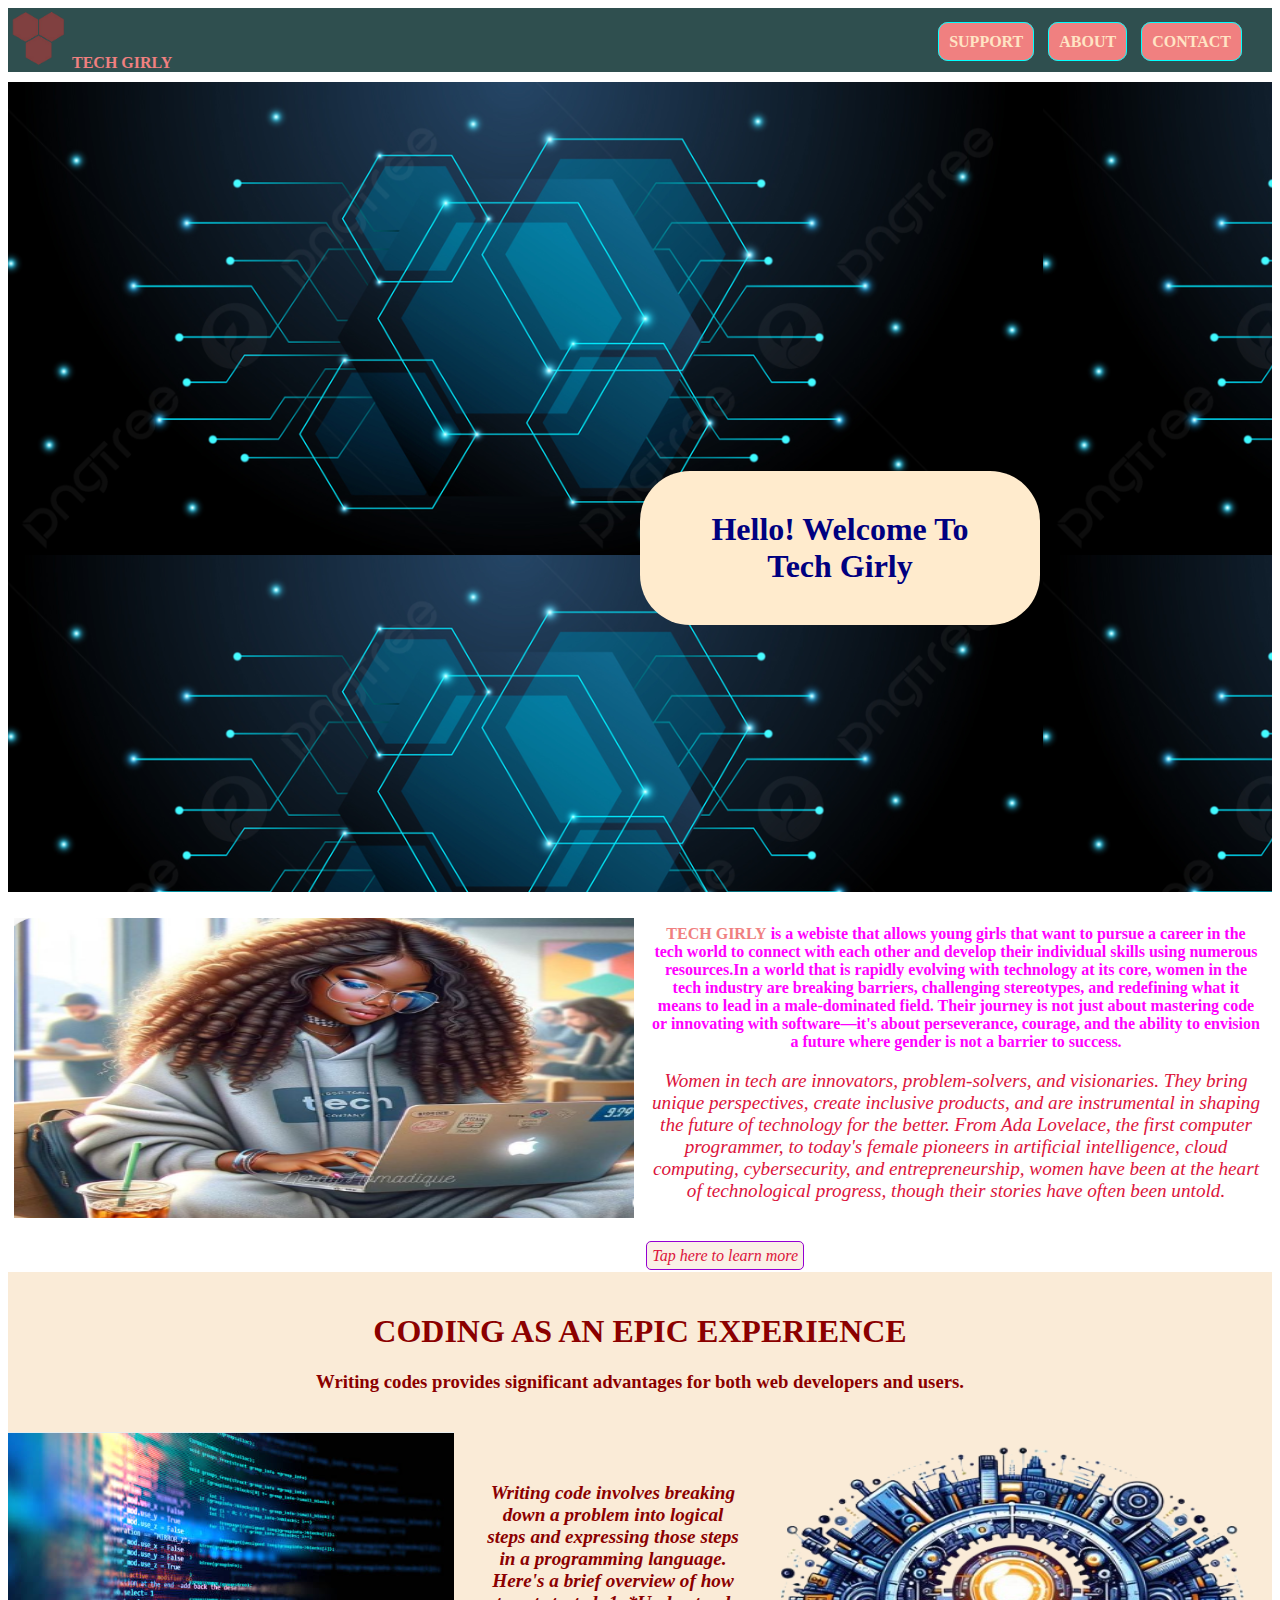
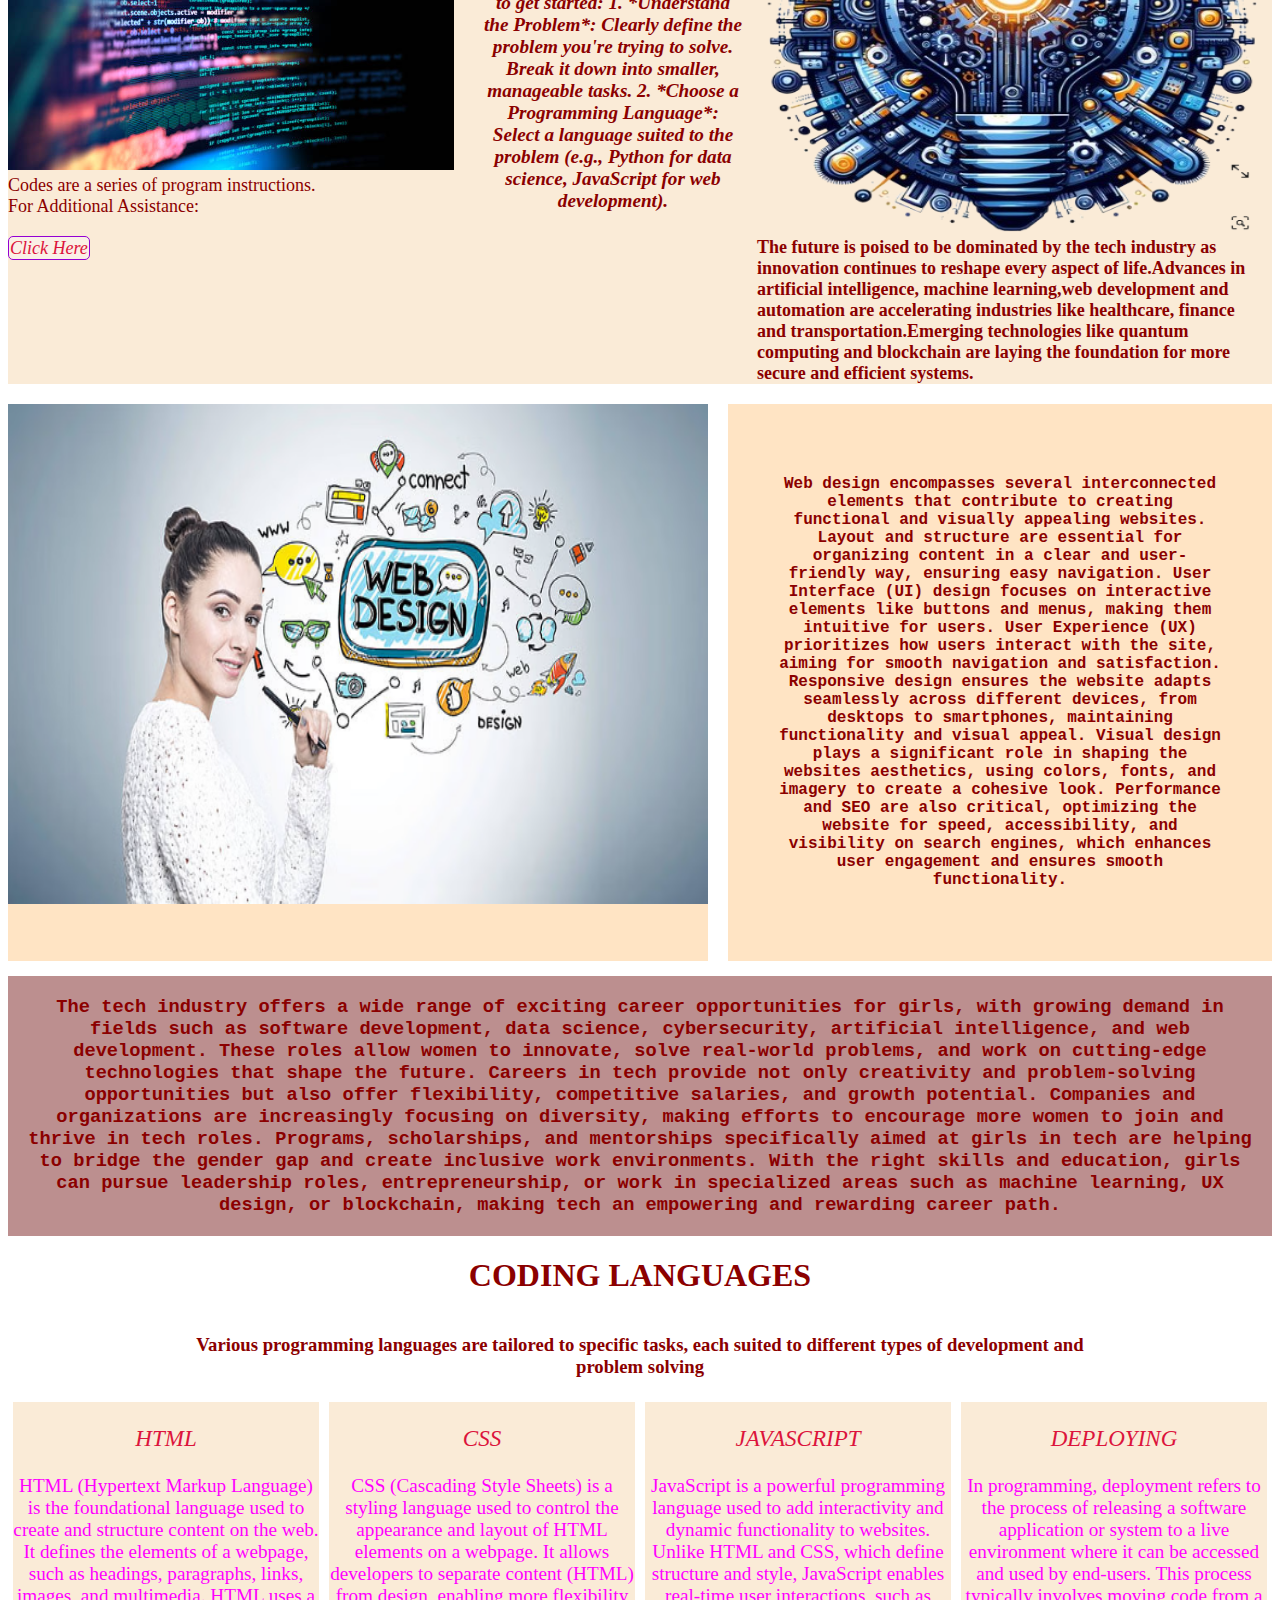
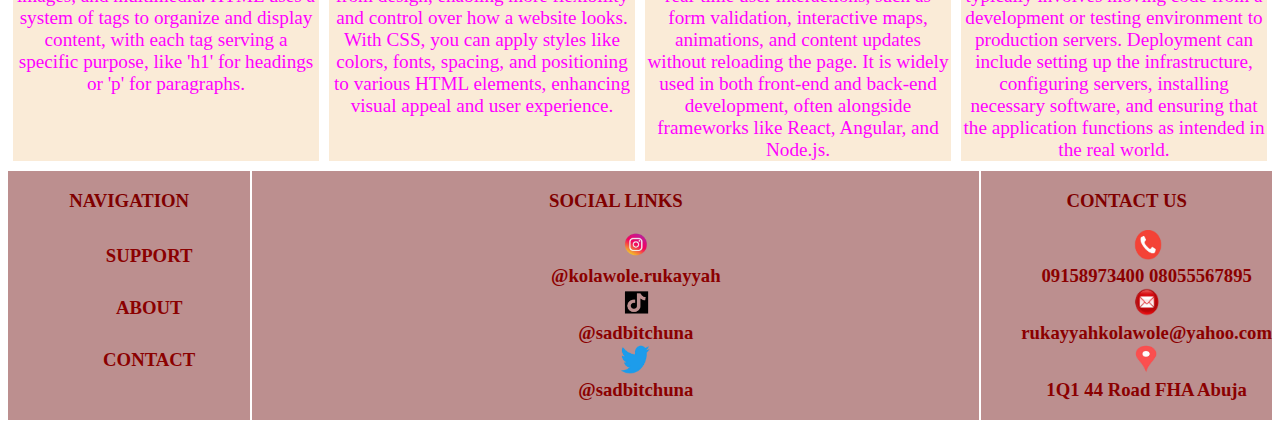
<file: index.html>
<!DOCTYPE html>
<html lang="en">

<head>
  <meta charset="UTF-8">
  <meta name="viewport" content="width=device-width, initial-scale=1.0">
  <title>Index Page</title>
  <link rel="stylesheet" href="Firstweb.css">
</head>

<body>
  <header>
    <nav>
      <a href="/"><img class="Logo" src="/IMAGE/LOGO-removebg-preview (1).png" alt=""></a>
      <a style="text-decoration: none;" href="/"><strong class="sitename">TECH GIRLY</strong></a>
      <div class="NavBar">
        <a href="./support.html" class="Nav">SUPPORT</a>
        <a href="./About.html" class="Nav">ABOUT</a>
        <a href="./contact.html" class="Nav">CONTACT</a>

      </div>
    </nav>
  </header>

  <section id="section1">
    <div id="section1Div">
      <h1>Hello! Welcome To Tech Girly</h1>

    </div>
  </section>

  <section id="Flexbox1">
    <div class="content">
      <p><img src="./IMAGE/pic1.png" alt="" height="300px" width="100%"></p>
    </div>

    <div class="content">
      <h4 class="contentT"><strong class="sitename">TECH GIRLY</strong> is a webiste
        that allows young girls that want to
        pursue a
        career in the tech world to connect
        with each other and develop their individual skills using numerous resources.In a world that is rapidly
        evolving with technology at its core, women in the tech industry are breaking barriers,
        challenging stereotypes, and redefining what it means to lead in a male-dominated field. Their journey
        is not just about
        mastering code or innovating with software—it's about perseverance, courage, and the ability to envision
        a future where
        gender is not a barrier to success.
        <p>Women in tech are innovators, problem-solvers, and visionaries. They bring unique perspectives, create
          inclusive
          products, and are instrumental in shaping the future of technology for the better. From Ada Lovelace,
          the first computer
          programmer, to today's female pioneers in artificial intelligence, cloud computing, cybersecurity, and
          entrepreneurship,
          women have been at the heart of technological progress, though their stories have often been untold.</p>
      </h4>
      <a href="./About.html">Tap here to learn more</a>
    </div>
  </section>

  <!-- <section>
    <h1 style="background-color:antiquewhite;" class="contenttopic">CODING AS AN EPIC EXPERIENCE</h1>
  </section>
  <section id="Gridbox3">
    <div class="contentsubtopic"></div>
    <div class="contentsubtopic">
      <h3 style="background-color: antiquewhite;" class="contenttopic"> Writing codes provides significant advantages
        for both web developers and users.</h3>
    </div>
    <div class="contentsubtopic"></div>
  </section> -->

  <div style="background-color:antiquewhite; padding: 20px;">
    <h1 class="contenttopic">CODING AS AN EPIC EXPERIENCE</h1>
    <h3 class="contenttopic"> Writing codes provides significant advantages
      for both web developers and users.</h3>
  </div>


  <section id="Gridbox1">

    <div class="contentG"> <img src="./IMAGE/pic3.png" alt="" ;>
      Codes are a series of program instructions. <br> For Additional Assistance: <br><br>
      <a class="contentA" href="./support.html"> Click Here </a>
    </div>
    <div class="contentW">Writing code
      involves breaking down a problem into logical steps and expressing those
      steps in a
      programming language.
      Here's a brief overview of how to get started:

      1. *Understand the Problem*: Clearly define the problem you're trying to solve. Break it down into smaller,
      manageable
      tasks.

      2. *Choose a Programming Language*: Select a language suited to the problem (e.g., Python for data science,
      JavaScript
      for web development).


    </div>
    <div class="contentG">
      <img width="500px" height="400px" src="./IMAGE/pic5-removebg-preview.png" alt="">
      <b>The future
        is poised to be dominated by the tech industry as innovation continues to reshape every aspect of life.Advances
        in artificial intelligence, machine learning,web development and automation are accelerating industries like
        healthcare, finance and transportation.Emerging technologies like quantum computing and blockchain are laying
        the foundation for more secure and efficient systems.</b>
    </div>

  </section>

  <section id="Gridbox2">
    <div class="contentG2">
      <img width="700px" height="500px" src="./IMAGE/pic4.png" alt="">
    </div>

    <div class="contentG2">
      <h4>Web design encompasses several interconnected
        elements that contribute to creating functional and visually
        appealing
        websites. Layout and structure are essential for organizing content in a clear and user-friendly way, ensuring
        easy
        navigation. User Interface (UI) design focuses on interactive elements like buttons and menus, making them
        intuitive for
        users.

        User Experience (UX) prioritizes how users interact with the site, aiming for smooth navigation and
        satisfaction.
        Responsive design ensures the website adapts seamlessly across different devices, from desktops to smartphones,
        maintaining functionality and visual appeal.

        Visual design plays a significant role in shaping the websites aesthetics, using colors, fonts, and imagery to
        create a
        cohesive look. Performance and SEO are also critical, optimizing the website for speed, accessibility, and
        visibility on
        search engines, which enhances user engagement and ensures smooth functionality.</h4>
    </div>
  </section>

  <section>
    <h3 class="contentWO">
      The tech industry offers a wide range of exciting career opportunities for girls, with growing demand in fields
      such as
      software development, data science, cybersecurity, artificial intelligence, and web development. These roles allow
      women
      to innovate, solve real-world problems, and work on cutting-edge technologies that shape the future.

      Careers in tech provide not only creativity and problem-solving opportunities but also offer flexibility,
      competitive
      salaries, and growth potential. Companies and organizations are increasingly focusing on diversity, making efforts
      to
      encourage more women to join and thrive in tech roles. Programs, scholarships, and mentorships specifically aimed
      at
      girls in tech are helping to bridge the gender gap and create inclusive work environments.

      With the right skills and education, girls can pursue leadership roles, entrepreneurship, or work in specialized
      areas
      such as machine learning, UX design, or blockchain, making tech an empowering and rewarding career path.
    </h3>
  </section>

  <section>
    <h1 class="contenttopic">CODING LANGUAGES</h1>
  </section>
  <section id="Gridbox3">
    <div class="contentsubtopic"></div>
    <div class="contentsubtopic">
      <h3 class="contenttopic">Various programming languages are tailored to specific tasks, each suited to different
        types of development
        and
        problem solving</h3>
    </div>
    <div class="contentsubtopic"></div>
  </section>

  <section id="Flexbox2">
    <div class="contentT1">
      <p>HTML</p>HTML (Hypertext Markup Language) is the foundational language used to create and structure content on
      the web. It
      defines the elements of a webpage, such as headings, paragraphs, links, images, and multimedia. HTML uses a system
      of
      tags to organize and display content, with each tag serving a specific purpose, like 'h1' for headings or 'p' for
      paragraphs.


    </div>
    <div class="contentT1">
      <P>CSS</P>CSS (Cascading Style Sheets) is a styling language used to control the appearance and layout of HTML
      elements on a
      webpage. It allows developers to separate content (HTML) from design, enabling more flexibility and control over
      how a
      website looks. With CSS, you can apply styles like colors, fonts, spacing, and positioning to various HTML
      elements,
      enhancing visual appeal and user experience.


    </div>
    <div class="contentT1">
      <p>JAVASCRIPT</p>JavaScript is a powerful programming language used to add interactivity and dynamic functionality
      to websites. Unlike
      HTML and CSS, which define structure and style, JavaScript enables real-time user interactions, such as form
      validation,
      interactive maps, animations, and content updates without reloading the page. It is widely used in both front-end
      and
      back-end development, often alongside frameworks like React, Angular, and Node.js.


    </div>
    <div class="contentT1">
      <p>DEPLOYING</p>
      <div>In programming, deployment refers to the process of releasing a software application or system to a live
        environment
        where it can be accessed and used by end-users. This process typically involves moving code from a development
        or
        testing environment to production servers. Deployment can include setting up the infrastructure, configuring
        servers,
        installing necessary software, and ensuring that the application functions as intended in the real world.

      </div>
  </section>


  <footer style="margin-top: 5px; clear: both;">
    <div class="Gridbox4">
      <h3 class="firstnavbox">NAVIGATION
        <ul class="LIST">
          <a class="linknav" href="support.html">
            <li class="foot-nav">SUPPORT</li>
          </a>
          <a class="linknav" href="About.html">
            <li class="foot-nav">ABOUT</li>
          </a>
          <a class="linknav" href="contact.html">
            <li class="foot-nav">CONTACT</li>
          </a>
        </ul>
      </h3>

    </div>
    <div style="clear: both;" class="Gridbox4">
      <h3> SOCIAL LINKS
        <ul class="LIST">

          <a href="https://www.instagram.com/kolawole.rukayyah/" target="_blank" rel="noopener noreferrer">
            <li> <img src="./IMAGE/instagramlogo-removebg-preview.png" alt="">
              <br>
              @kolawole.rukayyah
            </li>
          </a>

          <a href="  https://www.tiktok.com/@sadbitchuna " target="_blank" rel="noopener noreferrer">
            <li><img src="./IMAGE/tiktoklogo-removebg-preview.png" alt="">
              <br>
              @sadbitchuna
            </li>
          </a>

          <a href="https://x.com/sadbitchuna" target="_blank" rel="noopener noreferrer">
            <li><img src="./IMAGE/twitterlogo-removebg-preview.png" alt="">
              <br>
              @sadbitchuna
            </li>
          </a>
        </ul>

      </h3>

    </div>
    <div class="Gridbox4">
      <h3> CONTACT US
        <ul class="LIST">
          <a class="contactlink" href="Tel:09158973400">
            <li><img src="./IMAGE/phonepic-removebg-preview.png" alt="" style="height: 30px;width: 30px;"> </li>
            <a class="contactlink" href="Tel:09158973400">09158973400</a>

            <a class="contactlink" href="Tel:08055567895">08055567895</a>
          </a>

          <a class="contactlink" href="mailto:rukayyahkolawole@yahoo.com">
            <li><img src="./IMAGE/emailpic-removebg-preview.png" alt=""
                style="height: 30px;width: 30px;">rukayyahkolawole@yahoo.com</li>
          </a>
          <a href="">
            <li><img src="./IMAGE/addresspic-removebg-preview.png" alt="" style="height: 30px;width: 30px"></li>
          </a>
          <a class="contactlink" href="">1Q1 44 Road FHA Abuja</a>
        </ul>
      </h3>

    </div>
  </footer>
</body>

</html>
</file>
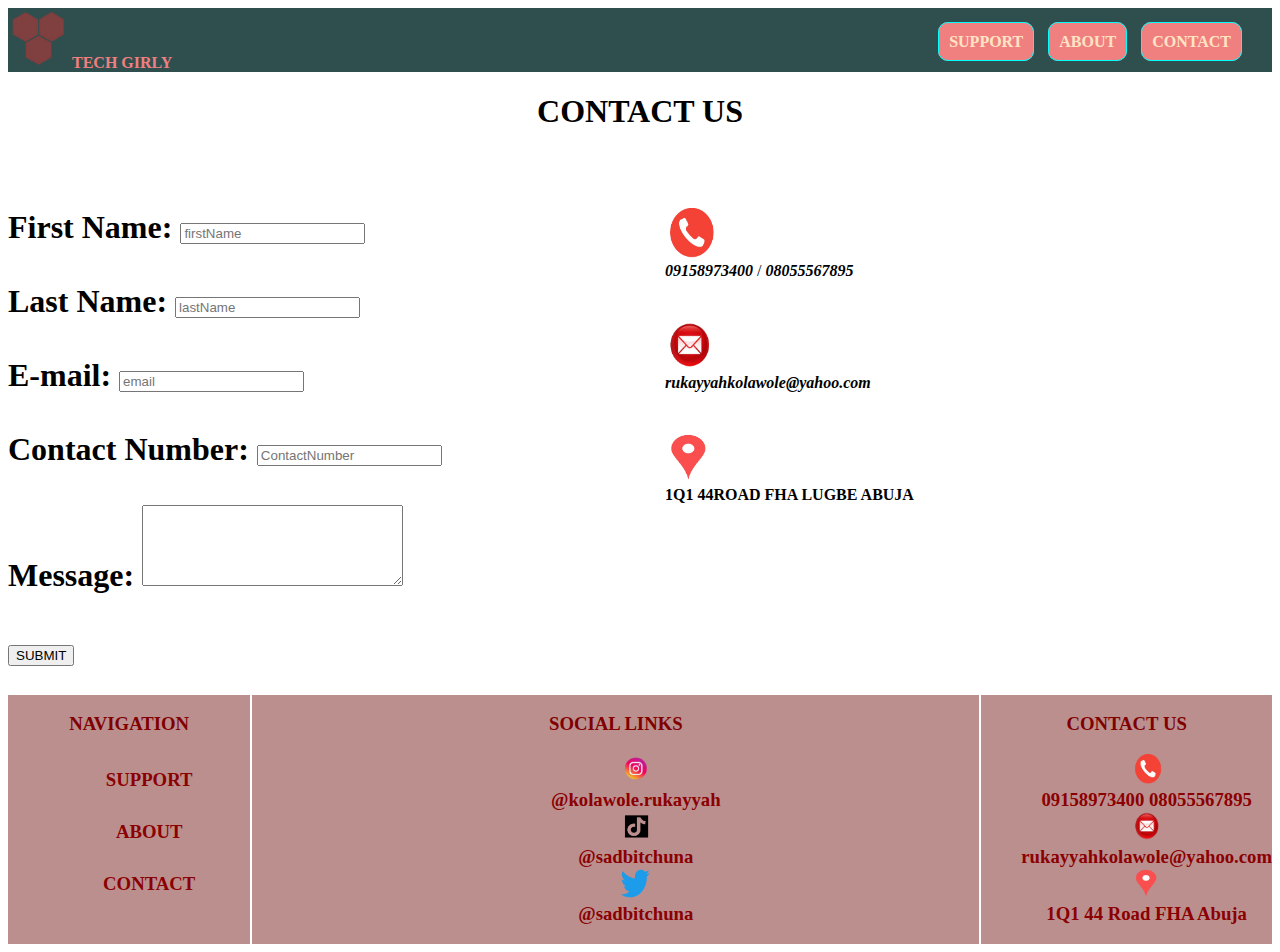
<file: contact.html>
<!DOCTYPE html>
<html lang="en">

<head>
  <meta charset="UTF-8">
  <meta name="viewport" content="width=device-width, initial-scale=1.0">
  <title>CONTACT</title>
  <link rel="stylesheet" href="Firstweb.css">
</head>

<body>
  <!-- NAVIGATION BAR -->
  <header>
    <nav>
      <a href="/"><img class="Logo" src="/IMAGE/LOGO-removebg-preview (1).png" alt=""></a>
      <a style="text-decoration: none;" href="/"><strong class="sitename">TECH GIRLY</strong></a>
      <div class="NavBar">
        <a href="./support.html" class="Nav">SUPPORT</a>
        <a href="./About.html" class="Nav">ABOUT</a>
        <a href="./contact.html" class="Nav">CONTACT</a>

      </div>
    </nav>
  </header>

  <h1 style="text-align: center;">CONTACT US</h1><br><br>
  <div id="contact-grid">
    <section class="contact-item">

      <h1>
        <form action="" method="get">
          <label for="firstName">First Name:</label>
          <input type="text" name="firstName" placeholder="firstName" id=""><br><br>
          <label for="lastName">Last Name:</label>
          <input type="text" name="lastName" placeholder="lastName" id=""><br><br>
          <label for="email">E-mail:</label>
          <input type="text" name="email" placeholder="email" id=""><br><br>
          <label for="contactNo">Contact Number:</label>
          <input type="text" name="contactNo" placeholder="ContactNumber" id=""><br><br>
          <label for="message">Message:</label>
          <textarea name="" rows="5" cols="30" id=""></textarea> <br><br>
          <button>SUBMIT</button>
        </form>
      </h1>
    </section>


    <div class="contact-item">
      <div class="container">
        <div class="container-img"> <img class="image" src="./IMAGE/phonepic-removebg-preview.png" alt=""><br>
          <span><a href="Tel:09158973400"><b>09158973400</b></a> / <a href="08055567895"><b>08055567895</b></a></span>

        </div>
        <div class="container-img"><img class="image" src="IMAGE/emailpic-removebg-preview.png" alt=""><br>
          <a href="mailto:rukayyahkolawole@yahoo.com"><b>rukayyahkolawole@yahoo.com</b></a>

        </div>
        <div class="container-img"><img class="image" src="./IMAGE/addresspic-removebg-preview.png" alt=""><br>
          <b>1Q1 44ROAD FHA LUGBE
            ABUJA</b>

        </div>
      </div>
    </div>
  </div>




  <footer style="margin-top: 5px; clear: both;">
    <div class="Gridbox4">
      <h3 class="firstnavbox">NAVIGATION
        <ul class="LIST">
          <a class="linknav" href="support.html">
            <li class="foot-nav">SUPPORT</li>
          </a>
          <a class="linknav" href="About.html">
            <li class="foot-nav">ABOUT</li>
          </a>
          <a class="linknav" href="contact.html">
            <li class="foot-nav">CONTACT</li>
          </a>
        </ul>
      </h3>

    </div>
    <div style="clear: both;" class="Gridbox4">
      <h3> SOCIAL LINKS
        <ul class="LIST">

          <a href="https://www.instagram.com/kolawole.rukayyah/" target="_blank" rel="noopener noreferrer">
            <li> <img src="./IMAGE/instagramlogo-removebg-preview.png" alt="">
              <br>
              @kolawole.rukayyah
            </li>
          </a>

          <a href="  https://www.tiktok.com/@sadbitchuna " target="_blank" rel="noopener noreferrer">
            <li><img src="./IMAGE/tiktoklogo-removebg-preview.png" alt="">
              <br>
              @sadbitchuna
            </li>
          </a>

          <a href="https://x.com/sadbitchuna" target="_blank" rel="noopener noreferrer">
            <li><img src="./IMAGE/twitterlogo-removebg-preview.png" alt="">
              <br>
              @sadbitchuna
            </li>
          </a>
        </ul>

      </h3>

    </div>
    <div class="Gridbox4">
      <h3> CONTACT US
        <ul class="LIST">
          <a class="contactlink" href="Tel:09158973400">
            <li><img src="./IMAGE/phonepic-removebg-preview.png" alt="" style="height: 30px;width: 30px;"> </li>
            <a class="contactlink" href="Tel:09158973400">09158973400</a>

            <a class="contactlink" href="Tel:08055567895">08055567895</a>
          </a>

          <a class="contactlink" href="mailto:rukayyahkolawole@yahoo.com">
            <li><img src="./IMAGE/emailpic-removebg-preview.png" alt=""
                style="height: 30px;width: 30px;">rukayyahkolawole@yahoo.com</li>
          </a>
          <a href="">
            <li><img src="./IMAGE/addresspic-removebg-preview.png" alt="" style="height: 30px;width: 30px"></li>
          </a>
          <a class="contactlink" href="">1Q1 44 Road FHA Abuja</a>
        </ul>
      </h3>

    </div>
  </footer>
</body>

</html>
</file>
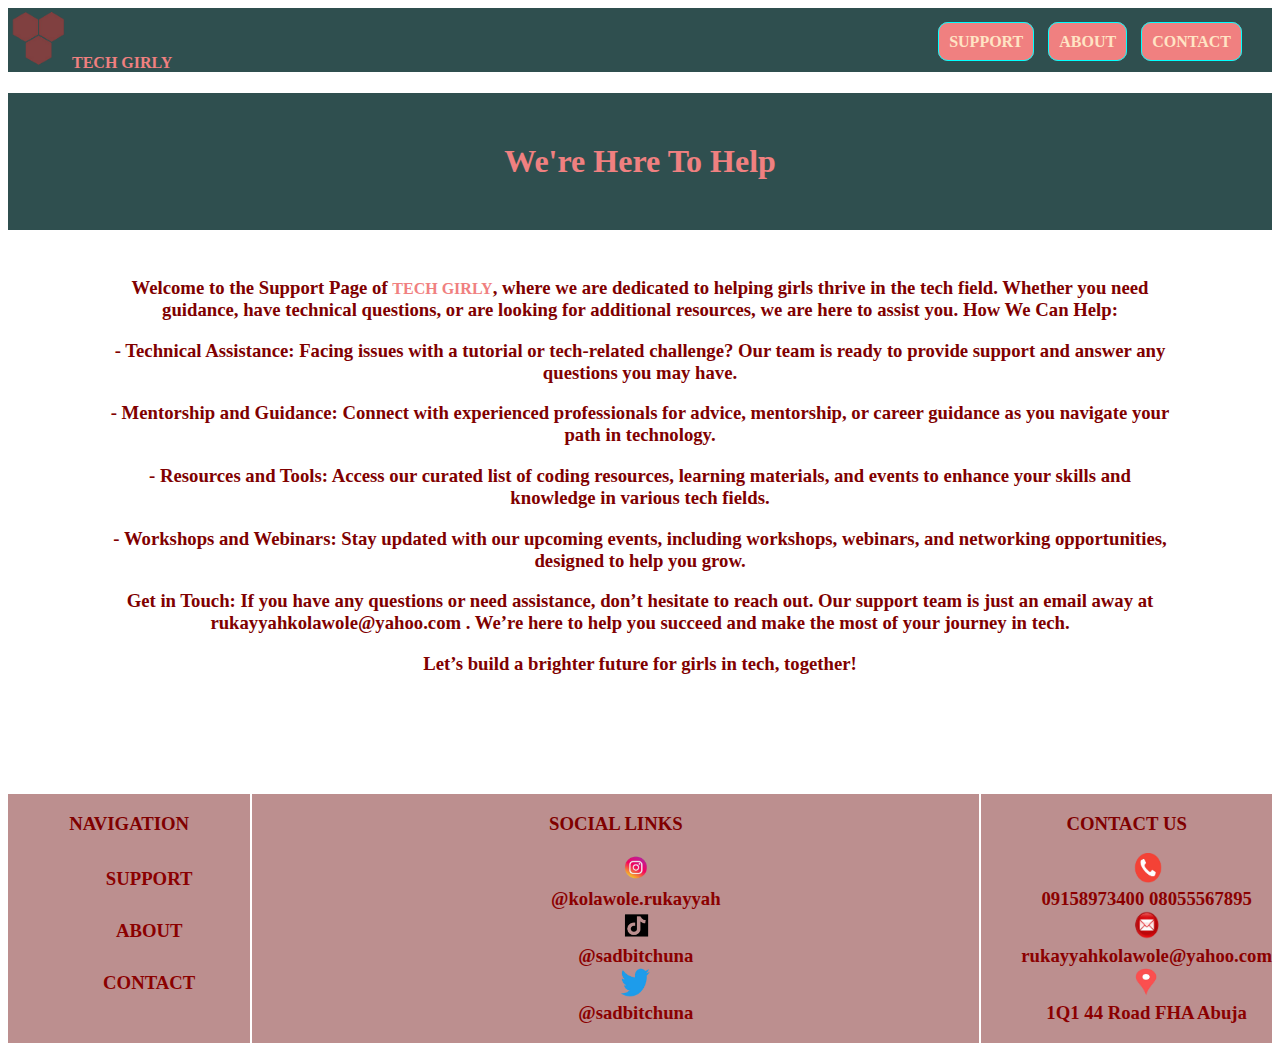
<file: support.html>
<!DOCTYPE html>
<html lang="en">

<head>
    <meta charset="UTF-8">
    <meta name="viewport" content="width=device-width, initial-scale=1.0">
    <title>Support</title>
    <link rel="stylesheet" href="Firstweb.css">
</head>

<body>
    <!-- NAVIGATION BAR -->
    <header>
        <nav>
            <a href="/"><img class="Logo" src="/IMAGE/LOGO-removebg-preview (1).png" alt=""></a>
            <a style="text-decoration: none;" href="/"><strong class="sitename">TECH GIRLY</strong></a>
            <div class="NavBar">
                <a href="./support.html" class="Nav">SUPPORT</a>
                <a href="./About.html" class="Nav">ABOUT</a>
                <a href="./contact.html" class="Nav">CONTACT</a>

            </div>
        </nav>
    </header>
    <h1 class="headsupport">We're Here To Help</h1>
    <h3 class="supportstyle">Welcome to the Support Page of <strong>TECH GIRLY</strong>, where we are dedicated to
        helping girls thrive in the tech
        field. Whether you need guidance, have technical questions, or are looking for additional resources, we are here
        to
        assist you.

        How We Can Help:
        <p>- Technical Assistance: Facing issues with a tutorial or tech-related challenge? Our team is ready to provide
            support
            and answer any questions you may have.</p>
        <p>- Mentorship and Guidance: Connect with experienced professionals for advice, mentorship, or career guidance
            as you
            navigate your path in technology.</p>
        <p>- Resources and Tools: Access our curated list of coding resources, learning materials, and events to enhance
            your
            skills and knowledge in various tech fields.</p>
        <p>- Workshops and Webinars: Stay updated with our upcoming events, including workshops, webinars, and
            networking
            opportunities, designed to help you grow.</p>

        <p>Get in Touch:
            If you have any questions or need assistance, don’t hesitate to reach out. Our support team is just an email
            away at
            rukayyahkolawole@yahoo.com . We’re here to help you succeed and make the most of your journey in tech.</p>
        Let’s build a brighter future for girls in tech, together!
    </h3>


    <footer style="margin-top: 5px; clear: both;">
        <div class="Gridbox4">
            <h3 class="firstnavbox">NAVIGATION
                <ul class="LIST">
                    <a class="linknav" href="support.html">
                        <li class="foot-nav">SUPPORT</li>
                    </a>
                    <a class="linknav" href="About.html">
                        <li class="foot-nav">ABOUT</li>
                    </a>
                    <a class="linknav" href="contact.html">
                        <li class="foot-nav">CONTACT</li>
                    </a>
                </ul>
            </h3>

        </div>
        <div style="clear: both;" class="Gridbox4">
            <h3> SOCIAL LINKS
                <ul class="LIST">

                    <a href="https://www.instagram.com/kolawole.rukayyah/" target="_blank" rel="noopener noreferrer">
                        <li> <img src="./IMAGE/instagramlogo-removebg-preview.png" alt="">
                            <br>
                            @kolawole.rukayyah
                        </li>
                    </a>

                    <a href="  https://www.tiktok.com/@sadbitchuna " target="_blank" rel="noopener noreferrer">
                        <li><img src="./IMAGE/tiktoklogo-removebg-preview.png" alt="">
                            <br>
                            @sadbitchuna
                        </li>
                    </a>

                    <a href="https://x.com/sadbitchuna" target="_blank" rel="noopener noreferrer">
                        <li><img src="./IMAGE/twitterlogo-removebg-preview.png" alt="">
                            <br>
                            @sadbitchuna
                        </li>
                    </a>
                </ul>

            </h3>

        </div>
        <div class="Gridbox4">
            <h3> CONTACT US
                <ul class="LIST">
                    <a class="contactlink" href="Tel:09158973400">
                        <li><img src="./IMAGE/phonepic-removebg-preview.png" alt="" style="height: 30px;width: 30px;">
                        </li>
                        <a class="contactlink" href="Tel:09158973400">09158973400</a>

                        <a class="contactlink" href="Tel:08055567895">08055567895</a>
                    </a>

                    <a class="contactlink" href="mailto:rukayyahkolawole@yahoo.com">
                        <li><img src="./IMAGE/emailpic-removebg-preview.png" alt=""
                                style="height: 30px;width: 30px;">rukayyahkolawole@yahoo.com</li>
                    </a>
                    <a href="">
                        <li><img src="./IMAGE/addresspic-removebg-preview.png" alt="" style="height: 30px;width: 30px">
                        </li>
                    </a>
                    <a class="contactlink" href="">1Q1 44 Road FHA Abuja</a>
                </ul>
            </h3>

        </div>
    </footer>
</body>

</html
</file>
<file: Firstweb.css>
.Logo {
    height: 60px;
    width: 60px;
}

.sitename {
    color: lightcoral;
    text-decoration: none;
}

.NavBar {
    float: right;
    padding: 25px;
}

.Nav {
    color: bisque;
    padding: 10px;
    border: 0.7px;
    border-color: aqua;
    border-style: solid;
    margin: 5px;
    border-radius: 10px;
    text-decoration: none;
    background-color: lightcoral;
    font-weight: 600;
}

header {
    background-color: darkslategrey;
}

#section1 {
    /* background-image: url('/week2/css/MYFIRSTWEBSITE/pic2.png'); */
    background-image: url('./IMAGE/pic2.png');
    height: 90vh;
    margin-top: 10px;
}

#section1Div {
    position: absolute;
    top: 50%;
    left: 50%;
    /* transform: translate(-50%, -50%); */
    text-align: center;
    animation-name: section1Div;
    animation-duration: 15s;
    animation-iteration-count: infinite;
    animation-delay: -3s;
    width: 400px;


}

@keyframes section1Div {
    0% {

        left: 950px;
        right: 0px;
    }

    25% {

        left: 0px;
        right: 700px;
    }

    50% {

        left: 950px;
        right: 0px;
    }

    70% {

        left: 0px;
        right: 700px;
    }

    100% {
        left: 950px;
        right: 0px;
    }


}



section div h1 {
    background-color: blanchedalmond;
    padding: 40px;
    color: navy;
    border-radius: 50px;
}

section div h4 {
    padding: 50px;
    text-align: center;
    color: darkred;
}

section div a {
    text-decoration: none;
    color: crimson;
    font-style: italic;
    border: 0.5px;
    border-style: solid;
    border-color: darkviolet;
    border-radius: 5px;
    padding: 5px;
    background-color: linen;
}

section div p {
    color: crimson;
    text-align: center;
    font-weight: 400;
    font-size: larger;
    font-style: italic;
}

#Flexbox1 {
    display: flex;
}

.content {
    flex: 1;
    margin: 0.5%;
    height: 0.5%;

}

.contentT {
    text-align: center;
    color: magenta;
    background-color: white;
    padding: 5px;
}


#Gridbox1 {
    display: grid;
    grid-template-columns: 1fr 1fr 1fr;
    gap: 15px;
    background-color: antiquewhite;

}

.contentG {
    /* background-color: white; */
    color: darkred;
    font-size: large;
    font-weight: 500;
    margin-right: 15px;
}

.contentA {
    text-decoration: none;
    border: 0.5px;
    border-style: solid;
    border-color: darkviolet;
    border-radius: 5px;
    padding: 1px;
    /* background-color: linen; */
    color: crimson
}

.contentW {
    padding-top: 50px;
    text-align: center;
    font-style: italic;
    font-size: larger;
    color: darkred;
    /* background-color:li; */
    font-weight: 600;
}

#Gridbox2 {
    display: grid;
    grid-template-columns: 1fr 1fr;
    gap: 20px;
}

.contentG2 {

    background-color: bisque;
    margin-top: 20px;
    font-family: 'Courier New', Courier, monospace;
}

.contentWO {
    background-color: rosybrown;
    margin-top: 15px;
    text-align: center;
    padding: 20px;
    color: darkred;
    font-family: 'Courier New', Courier, monospace;
}

#Flexbox2 {
    display: flex;
}

.contentT1 {
    flex: 1;
    background-color: antiquewhite;
    color: magenta;
    margin: 5px;
    text-align: center;
    font-size: larger;
}

#Gridbox3 {
    display: grid;
    grid-template-columns: 1fr 5fr 1fr;
    gap: 10px;
}

.contentsubtopic {
    text-align: center;
}

.contenttopic {
    text-align: center;
    color: darkred;



}


/* CONTACT PAGE STYLING */
#contact-grid {
    display: grid;
    grid-template-columns: 1fr 1fr;
    gap: 10px;
}


.contact-item .container .container-img {
    padding: 20px;
}

.contact-item .container a {
    text-decoration: none;
    color: black;
    font-style: italic;
}

.image {

    height: 50px;
    width: 50px;
}

/* ABOUT PAGE STYLING */
.aboutstyle {
    text-align: center;
    background-color: white;
    padding: 25px 50px 50px 120px;
    font-family: 'Courier New', Courier, monospace;
    color: maroon;
    clear: both;
    width: 1100px;

}

.logoabout {
    /* float: right; */
    margin-top: 50px;
    background-color: white;


}

body h3 strong {
    font-size: medium;
    color: lightcoral;

}

/* SUPPORT PAGE STYLING */
.headsupport {
    background-color: darkslategrey;
    padding: 50px;
    text-align: center;
    color: lightcoral;

}

.supportstyle {
    background-color: white;
    padding: 25px 100px 100px 100px;
    color: maroon;
    text-align: center;


}

footer {
    display: grid;
    grid-template-columns: 1fr 3fr 1fr;
    gap: 2px;

}

.Gridbox4 {
    background-color: rosybrown;
    color: maroon;
    text-align: center;
}

.LIST .foot-nav {
    padding: 15px;
}




.LIST a {
    text-decoration: none;
    color: darkred;
}

.LIST img {
    height: 30px;
    width: 30px;
}

.LIST {
    list-style-type: none;
}

.linknav {
    text-decoration: none;
    color: maroon;
}

.contactlink {
    text-decoration: none;
    color: darkred;
    text-align: center;
}
</file>
